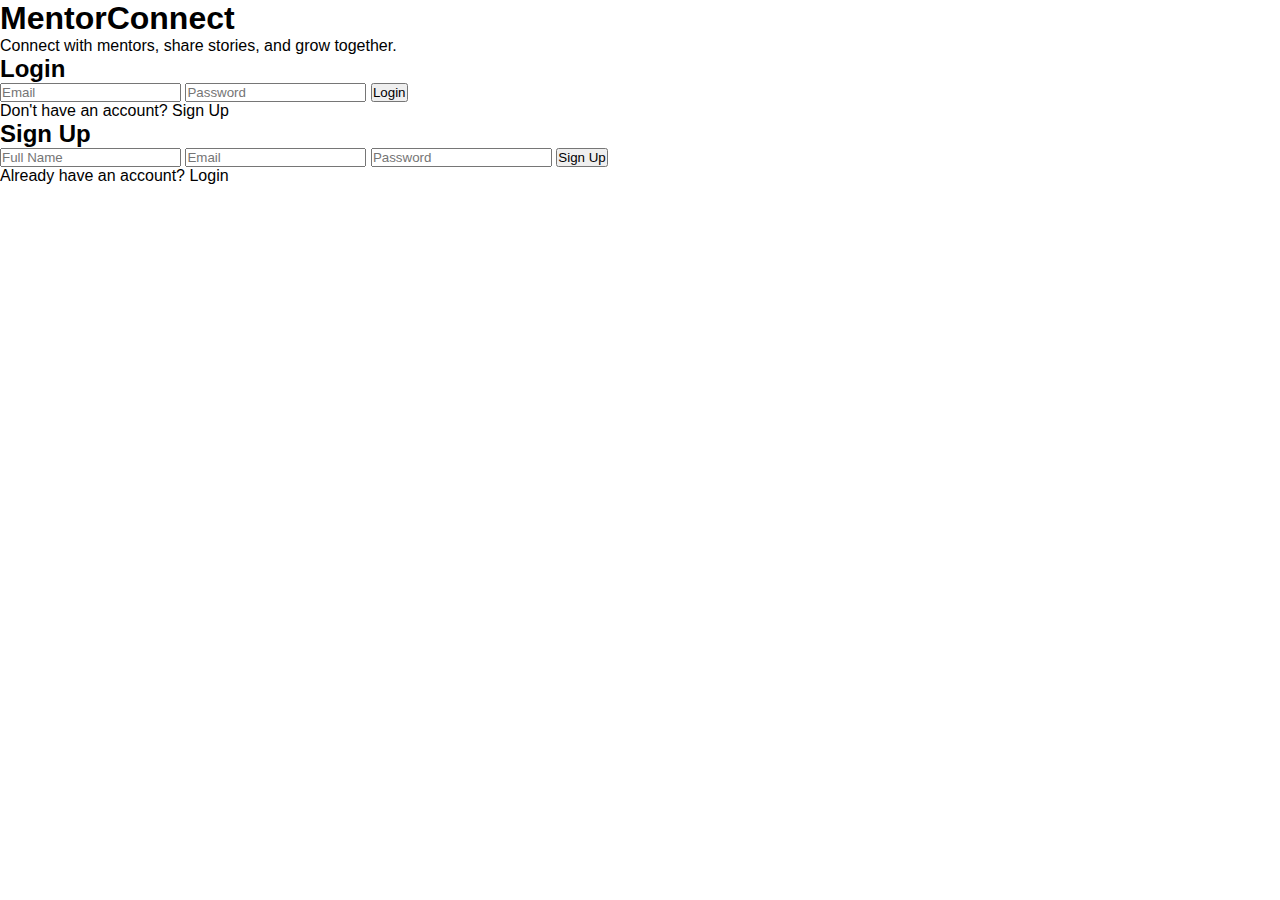
<file: index.html>
<!DOCTYPE html>
<html lang="en">
<head>
<meta charset="UTF-8">
<meta name="viewport" content="width=device-width, initial-scale=1.0">
<title>MentorConnect - Login</title>
<link rel="stylesheet" href="style.css">
</head>
<body>
  <div class="login-signup-container">
    <div class="left-panel">
      <h1>MentorConnect</h1>
      <p>Connect with mentors, share stories, and grow together.</p>
    </div>

    <div class="right-panel">
      <div class="form-container">
        <form id="loginForm">
          <h2>Login</h2>
          <input type="email" placeholder="Email" class="input-field" required>
          <input type="password" placeholder="Password" class="input-field" required>
          <button type="submit" class="btn">Login</button>
          <p class="toggle-text">Don't have an account? <span id="showSignup">Sign Up</span></p>
        </form>

        <form id="signupForm" class="hidden">
          <h2>Sign Up</h2>
          <input type="text" placeholder="Full Name" class="input-field" required>
          <input type="email" placeholder="Email" class="input-field" required>
          <input type="password" placeholder="Password" class="input-field" required>
          <button type="submit" class="btn">Sign Up</button>
          <p class="toggle-text">Already have an account? <span id="showLogin">Login</span></p>
        </form>
      </div>
    </div>
  </div>

<script src="script.js"></script>
</body>
</html>
</file>
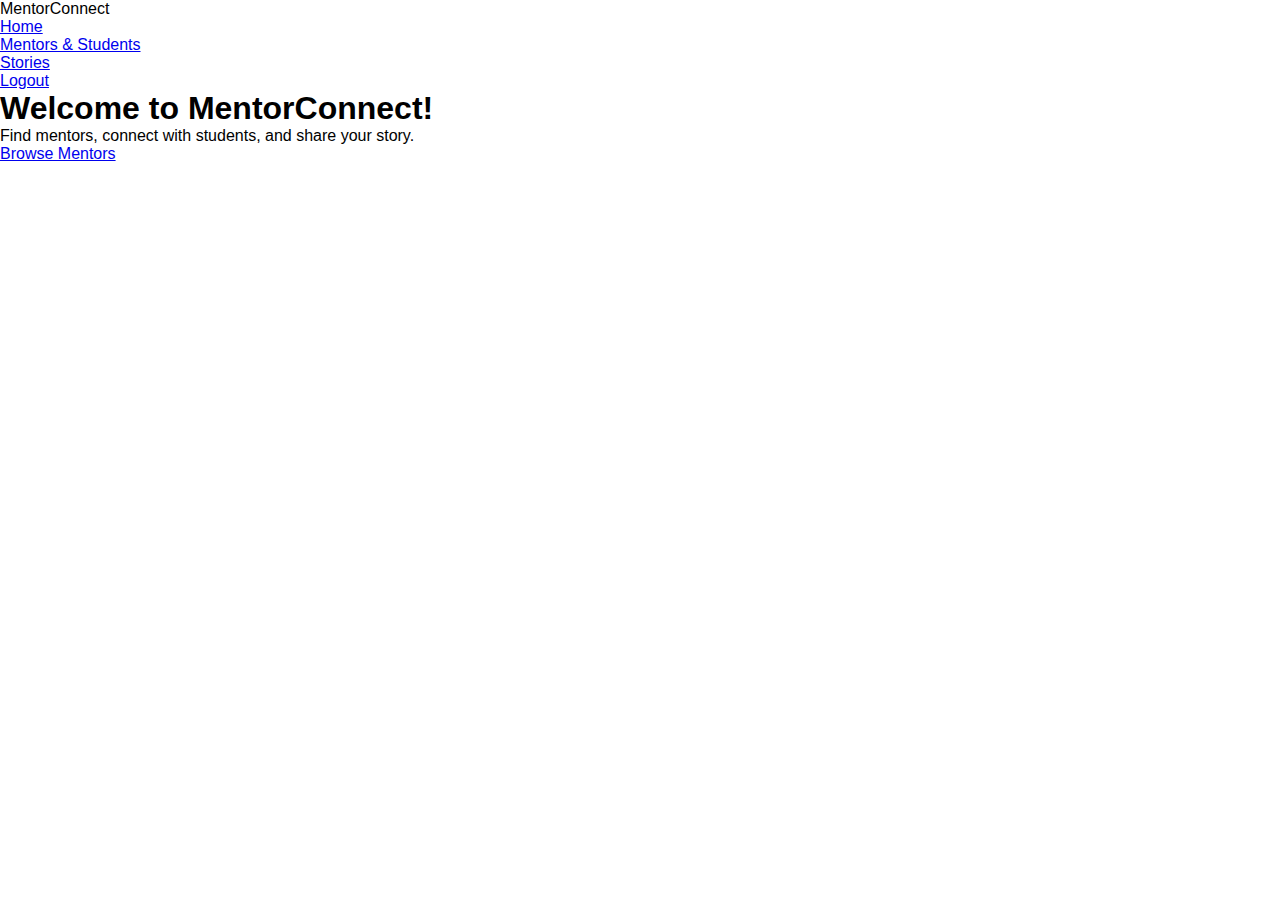
<file: dashboard.html>
<!DOCTYPE html>
<html lang="en">
<head>
<meta charset="UTF-8">
<meta name="viewport" content="width=device-width, initial-scale=1.0">
<title>MentorConnect - Dashboard</title>
<link rel="stylesheet" href="style.css">
</head>
<body>
  <nav class="navbar">
    <div class="logo">MentorConnect</div>
    <ul class="nav-links">
      <li><a href="dashboard.html">Home</a></li>
      <li><a href="directory.html">Mentors & Students</a></li>
      <li><a href="stories.html">Stories</a></li>
      <li><a href="index.html">Logout</a></li>
    </ul>
  </nav>

  <section class="hero">
    <h1>Welcome to MentorConnect!</h1>
    <p>Find mentors, connect with students, and share your story.</p>
    <a href="directory.html" class="btn">Browse Mentors</a>
  </section>

</body>
</html>
</file>
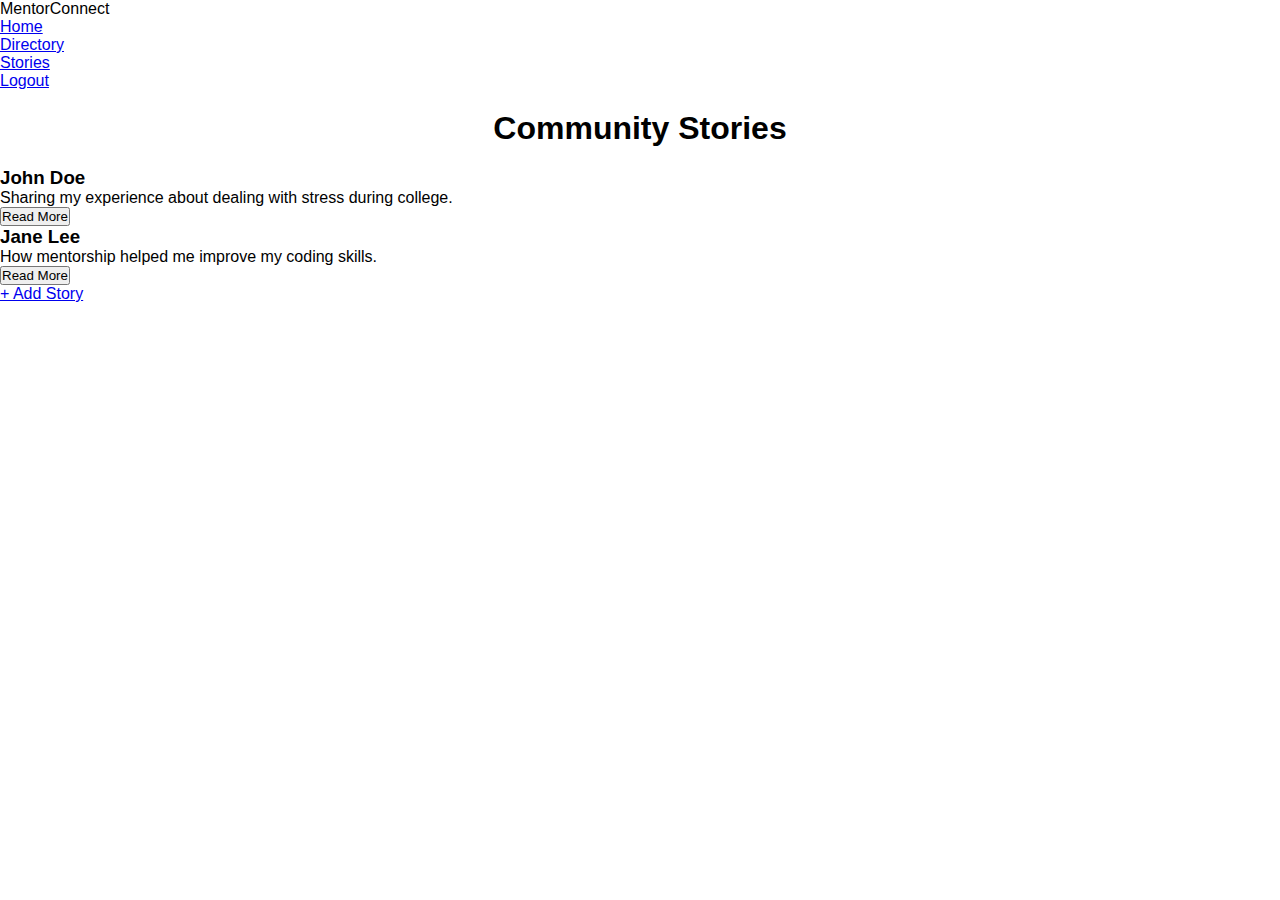
<file: stories.html>
<!DOCTYPE html>
<html lang="en">
<head>
<meta charset="UTF-8">
<meta name="viewport" content="width=device-width, initial-scale=1.0">
<title>Stories - MentorConnect</title>
<link rel="stylesheet" href="style.css">
</head>
<body>
<nav class="navbar">
  <div class="logo">MentorConnect</div>
  <ul class="nav-links">
    <li><a href="dashboard.html">Home</a></li>
    <li><a href="directory.html">Directory</a></li>
    <li><a href="stories.html">Stories</a></li>
    <li><a href="index.html">Logout</a></li>
  </ul>
</nav>

<section class="directory-section">
<h1 style="text-align:center; margin:20px 0;">Community Stories</h1>
<div class="directory-grid">

  <div class="profile-card">
    <h3>John Doe</h3>
    <p>Sharing my experience about dealing with stress during college.</p>
    <button class="btn">Read More</button>
  </div>

  <div class="profile-card">
    <h3>Jane Lee</h3>
    <p>How mentorship helped me improve my coding skills.</p>
    <button class="btn">Read More</button>
  </div>

</div>

<a href="#" class="fab-btn">+ Add Story</a>

</section>

</body>
</html>
</file>
<file: style.css>
/* Reset & Base */
* {margin:0; padding:0; box-sizing:border-box; font-family:Arial,sans-serif;}
body {background
</file>
